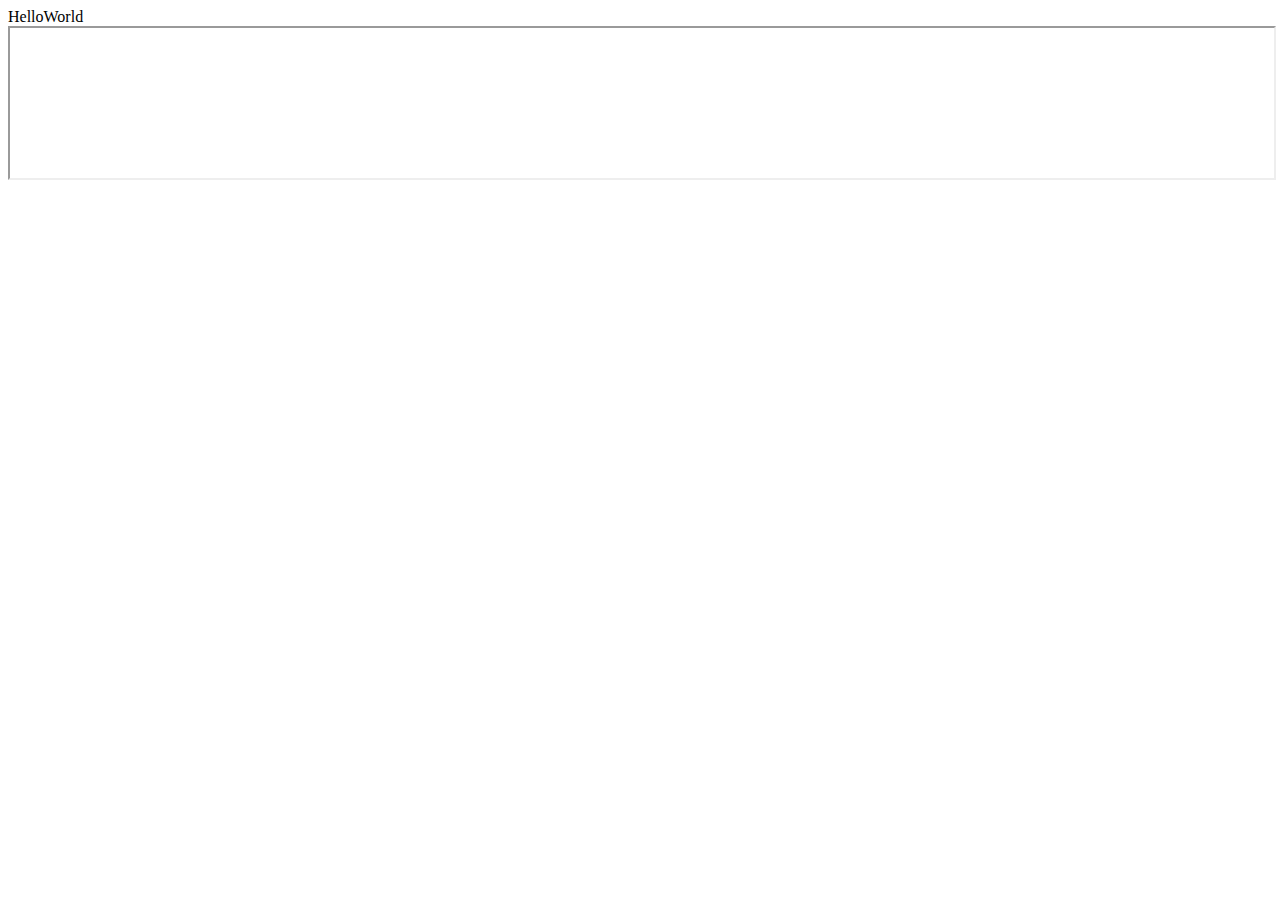
<file: index.html>
<!DOCTYPE html>
<html lang="ja">
 <head>
  <title>HelloWorld</title>
  <meta charset="utf-8">
 </head>
 <body>
  HelloWorld
  <iframe src="https://stbiatestblob001.blob.core.windows.net/result/1000030822/20230609_1000030822-3_AnalysisReport.pdf" width="100%" height="100%"></iframe>
 </body>
</html>
</file>
